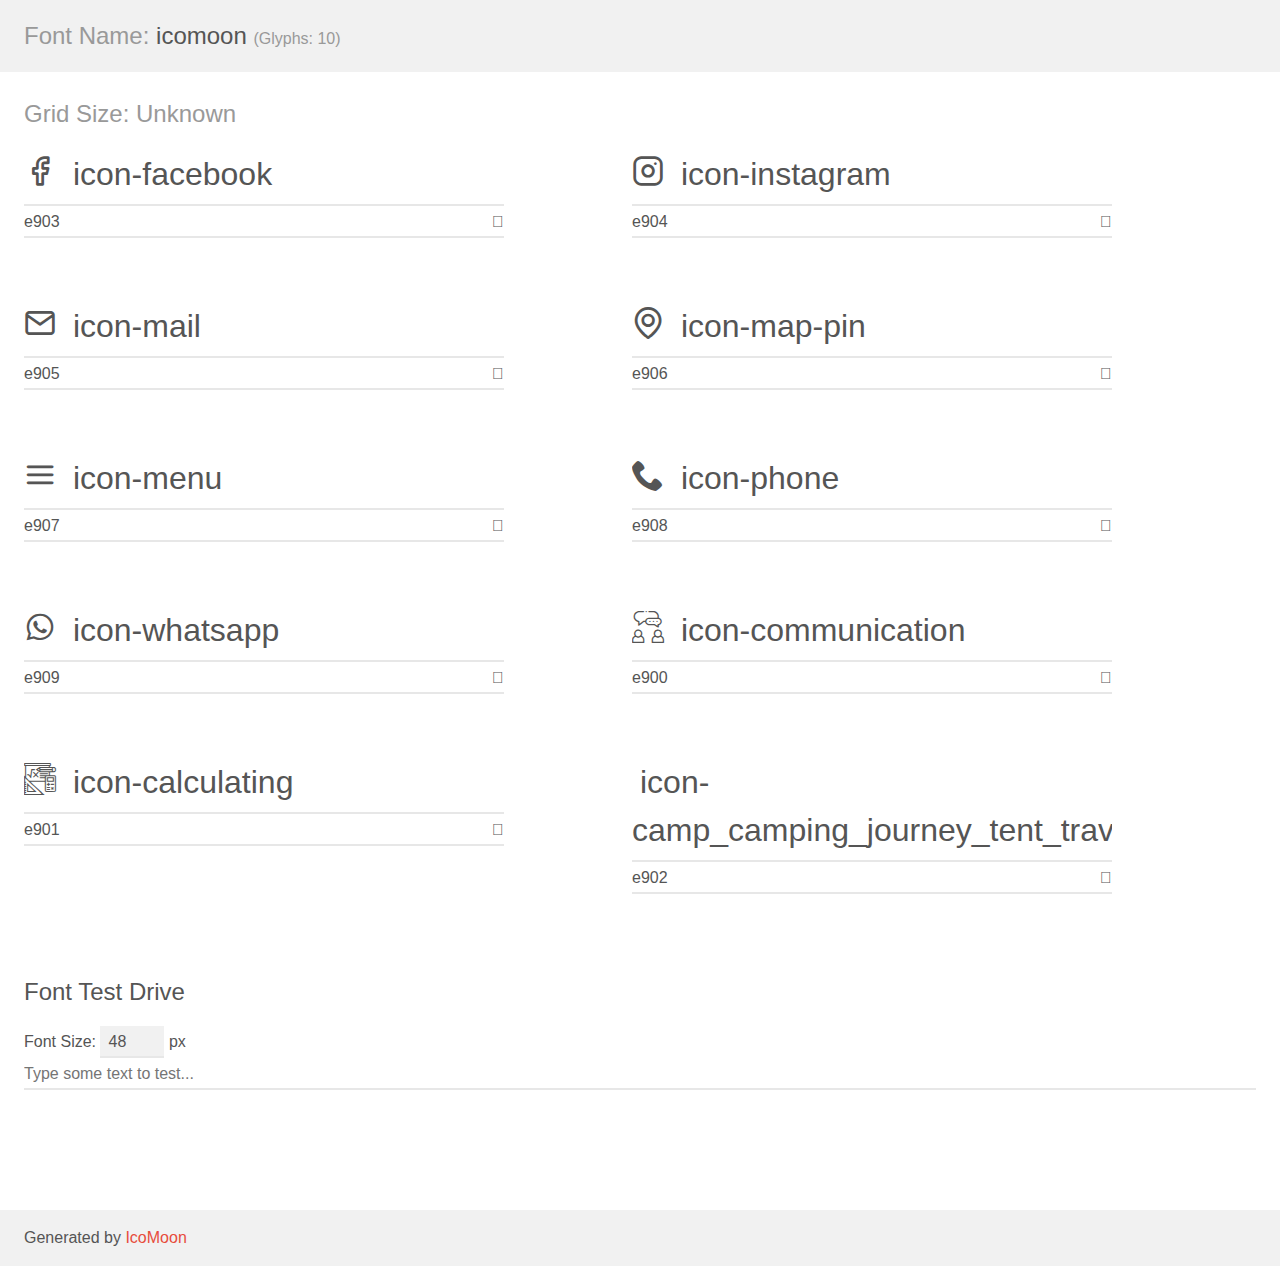
<file: assets/icons/demo.html>
<!doctype html>
<html>
<head>
    <meta charset="utf-8">
    <title>IcoMoon Demo</title>
    <meta name="description" content="An Icon Font Generated By IcoMoon.io">
    <meta name="viewport" content="width=device-width, initial-scale=1">
    <link rel="stylesheet" href="demo-files/demo.css">
    <link rel="stylesheet" href="style.css"></head>
<body>
    <div class="bgc1 clearfix">
        <h1 class="mhmm mvm"><span class="fgc1">Font Name:</span> icomoon <small class="fgc1">(Glyphs:&nbsp;10)</small></h1>
    </div>
    <div class="clearfix mhl ptl">
        <h1 class="mvm mtn fgc1">Grid Size: Unknown</h1>
        <div class="glyph fs1">
            <div class="clearfix bshadow0 pbs">
                <span class="icon-facebook"></span>
                <span class="mls"> icon-facebook</span>
            </div>
            <fieldset class="fs0 size1of1 clearfix hidden-false">
                <input type="text" readonly value="e903" class="unit size1of2" />
                <input type="text" maxlength="1" readonly value="&#xe903;" class="unitRight size1of2 talign-right" />
            </fieldset>
            <div class="fs0 bshadow0 clearfix hidden-true">
                <span class="unit pvs fgc1">liga: </span>
                <input type="text" readonly value="" class="liga unitRight" />
            </div>
        </div>
        <div class="glyph fs1">
            <div class="clearfix bshadow0 pbs">
                <span class="icon-instagram"></span>
                <span class="mls"> icon-instagram</span>
            </div>
            <fieldset class="fs0 size1of1 clearfix hidden-false">
                <input type="text" readonly value="e904" class="unit size1of2" />
                <input type="text" maxlength="1" readonly value="&#xe904;" class="unitRight size1of2 talign-right" />
            </fieldset>
            <div class="fs0 bshadow0 clearfix hidden-true">
                <span class="unit pvs fgc1">liga: </span>
                <input type="text" readonly value="" class="liga unitRight" />
            </div>
        </div>
        <div class="glyph fs1">
            <div class="clearfix bshadow0 pbs">
                <span class="icon-mail"></span>
                <span class="mls"> icon-mail</span>
            </div>
            <fieldset class="fs0 size1of1 clearfix hidden-false">
                <input type="text" readonly value="e905" class="unit size1of2" />
                <input type="text" maxlength="1" readonly value="&#xe905;" class="unitRight size1of2 talign-right" />
            </fieldset>
            <div class="fs0 bshadow0 clearfix hidden-true">
                <span class="unit pvs fgc1">liga: </span>
                <input type="text" readonly value="" class="liga unitRight" />
            </div>
        </div>
        <div class="glyph fs1">
            <div class="clearfix bshadow0 pbs">
                <span class="icon-map-pin"></span>
                <span class="mls"> icon-map-pin</span>
            </div>
            <fieldset class="fs0 size1of1 clearfix hidden-false">
                <input type="text" readonly value="e906" class="unit size1of2" />
                <input type="text" maxlength="1" readonly value="&#xe906;" class="unitRight size1of2 talign-right" />
            </fieldset>
            <div class="fs0 bshadow0 clearfix hidden-true">
                <span class="unit pvs fgc1">liga: </span>
                <input type="text" readonly value="" class="liga unitRight" />
            </div>
        </div>
        <div class="glyph fs1">
            <div class="clearfix bshadow0 pbs">
                <span class="icon-menu"></span>
                <span class="mls"> icon-menu</span>
            </div>
            <fieldset class="fs0 size1of1 clearfix hidden-false">
                <input type="text" readonly value="e907" class="unit size1of2" />
                <input type="text" maxlength="1" readonly value="&#xe907;" class="unitRight size1of2 talign-right" />
            </fieldset>
            <div class="fs0 bshadow0 clearfix hidden-true">
                <span class="unit pvs fgc1">liga: </span>
                <input type="text" readonly value="" class="liga unitRight" />
            </div>
        </div>
        <div class="glyph fs1">
            <div class="clearfix bshadow0 pbs">
                <span class="icon-phone"></span>
                <span class="mls"> icon-phone</span>
            </div>
            <fieldset class="fs0 size1of1 clearfix hidden-false">
                <input type="text" readonly value="e908" class="unit size1of2" />
                <input type="text" maxlength="1" readonly value="&#xe908;" class="unitRight size1of2 talign-right" />
            </fieldset>
            <div class="fs0 bshadow0 clearfix hidden-true">
                <span class="unit pvs fgc1">liga: </span>
                <input type="text" readonly value="" class="liga unitRight" />
            </div>
        </div>
        <div class="glyph fs1">
            <div class="clearfix bshadow0 pbs">
                <span class="icon-whatsapp"></span>
                <span class="mls"> icon-whatsapp</span>
            </div>
            <fieldset class="fs0 size1of1 clearfix hidden-false">
                <input type="text" readonly value="e909" class="unit size1of2" />
                <input type="text" maxlength="1" readonly value="&#xe909;" class="unitRight size1of2 talign-right" />
            </fieldset>
            <div class="fs0 bshadow0 clearfix hidden-true">
                <span class="unit pvs fgc1">liga: </span>
                <input type="text" readonly value="" class="liga unitRight" />
            </div>
        </div>
        <div class="glyph fs1">
            <div class="clearfix bshadow0 pbs">
                <span class="icon-communication"></span>
                <span class="mls"> icon-communication</span>
            </div>
            <fieldset class="fs0 size1of1 clearfix hidden-false">
                <input type="text" readonly value="e900" class="unit size1of2" />
                <input type="text" maxlength="1" readonly value="&#xe900;" class="unitRight size1of2 talign-right" />
            </fieldset>
            <div class="fs0 bshadow0 clearfix hidden-true">
                <span class="unit pvs fgc1">liga: </span>
                <input type="text" readonly value="" class="liga unitRight" />
            </div>
        </div>
        <div class="glyph fs1">
            <div class="clearfix bshadow0 pbs">
                <span class="icon-calculating"></span>
                <span class="mls"> icon-calculating</span>
            </div>
            <fieldset class="fs0 size1of1 clearfix hidden-false">
                <input type="text" readonly value="e901" class="unit size1of2" />
                <input type="text" maxlength="1" readonly value="&#xe901;" class="unitRight size1of2 talign-right" />
            </fieldset>
            <div class="fs0 bshadow0 clearfix hidden-true">
                <span class="unit pvs fgc1">liga: </span>
                <input type="text" readonly value="" class="liga unitRight" />
            </div>
        </div>
        <div class="glyph fs1">
            <div class="clearfix bshadow0 pbs">
                <span class="icon-camp_camping_journey_tent_travel_icon"></span>
                <span class="mls"> icon-camp_camping_journey_tent_travel_icon</span>
            </div>
            <fieldset class="fs0 size1of1 clearfix hidden-false">
                <input type="text" readonly value="e902" class="unit size1of2" />
                <input type="text" maxlength="1" readonly value="&#xe902;" class="unitRight size1of2 talign-right" />
            </fieldset>
            <div class="fs0 bshadow0 clearfix hidden-true">
                <span class="unit pvs fgc1">liga: </span>
                <input type="text" readonly value="" class="liga unitRight" />
            </div>
        </div>
    </div>

    <!--[if gt IE 8]><!-->
    <div class="mhl clearfix mbl">
        <h1>Font Test Drive</h1>
        <label>
            Font Size: <input id="fontSize" type="number" class="textbox0 mbm"
            min="8" value="48" />
            px
        </label>
        <input id="testText" type="text" class="phl size1of1 mvl"
        placeholder="Type some text to test..." value=""/>
        <div id="testDrive" class="icon-" style="font-family: icomoon">&nbsp;
        </div>
    </div>
    <!--<![endif]-->
    <div class="bgc1 clearfix">
        <p class="mhl">Generated by <a href="https://icomoon.io/app">IcoMoon</a></p>
    </div>

    <script src="demo-files/demo.js"></script>
</body>
</html>
</file>
<file: assets/icons/demo-files/demo.css>
body {
  padding: 0;
  margin: 0;
  font-family: sans-serif;
  font-size: 1em;
  line-height: 1.5;
  color: #555;
  background: #fff;
}
h1 {
  font-size: 1.5em;
  font-weight: normal;
}
small {
  font-size: .66666667em;
}
a {
  color: #e74c3c;
  text-decoration: none;
}
a:hover, a:focus {
  box-shadow: 0 1px #e74c3c;
}
.bshadow0, input {
  box-shadow: inset 0 -2px #e7e7e7;
}
input:hover {
  box-shadow: inset 0 -2px #ccc;
}
input, fieldset {
  font-family: sans-serif;
  font-size: 1em;
  margin: 0;
  padding: 0;
  border: 0;
}
input {
  color: inherit;
  line-height: 1.5;
  height: 1.5em;
  padding: .25em 0;
}
input:focus {
  outline: none;
  box-shadow: inset 0 -2px #449fdb;
}
.glyph {
  font-size: 16px;
  width: 15em;
  padding-bottom: 1em;
  margin-right: 4em;
  margin-bottom: 1em;
  float: left;
  overflow: hidden;
}
.liga {
  width: 80%;
  width: calc(100% - 2.5em);
}
.talign-right {
  text-align: right;
}
.talign-center {
  text-align: center;
}
.bgc1 {
  background: #f1f1f1;
}
.fgc1 {
  color: #999;
}
.fgc0 {
  color: #000;
}
p {
  margin-top: 1em;
  margin-bottom: 1em;
}
.mvm {
  margin-top: .75em;
  margin-bottom: .75em;
}
.mtn {
  margin-top: 0;
}
.mtl, .mal {
  margin-top: 1.5em;
}
.mbl, .mal {
  margin-bottom: 1.5em;
}
.mal, .mhl {
  margin-left: 1.5em;
  margin-right: 1.5em;
}
.mhmm {
  margin-left: 1em;
  margin-right: 1em;
}
.mls {
  margin-left: .25em;
}
.ptl {
  padding-top: 1.5em;
}
.pbs, .pvs {
  padding-bottom: .25em;
}
.pvs, .pts {
  padding-top: .25em;
}
.unit {
  float: left;
}
.unitRight {
  float: right;
}
.size1of2 {
  width: 50%;
}
.size1of1 {
  width: 100%;
}
.clearfix:before, .clearfix:after {
  content: " ";
  display: table;
}
.clearfix:after {
  clear: both;
}
.hidden-true {
  display: none;
}
.textbox0 {
  width: 3em;
  background: #f1f1f1;
  padding: .25em .5em;
  line-height: 1.5;
  height: 1.5em;
}
#testDrive {
  display: block;
  padding-top: 24px;
  line-height: 1.5;
}
.fs0 {
  font-size: 16px;
}
.fs1 {
  font-size: 32px;
}
</file>
<file: assets/icons/style.css>
@font-face {
  font-family: 'icomoon';
  src:  url('fonts/icomoon.eot?exhqw1');
  src:  url('fonts/icomoon.eot?exhqw1#iefix') format('embedded-opentype'),
    url('fonts/icomoon.ttf?exhqw1') format('truetype'),
    url('fonts/icomoon.woff?exhqw1') format('woff'),
    url('fonts/icomoon.svg?exhqw1#icomoon') format('svg');
  font-weight: normal;
  font-style: normal;
  font-display: block;
}

[class^="icon-"], [class*=" icon-"] {
  /* use !important to prevent issues with browser extensions that change fonts */
  font-family: 'icomoon' !important;
  speak: never;
  font-style: normal;
  font-weight: normal;
  font-variant: normal;
  text-transform: none;
  line-height: 1;

  /* Better Font Rendering =========== */
  -webkit-font-smoothing: antialiased;
  -moz-osx-font-smoothing: grayscale;
}

.icon-facebook:before {
  content: "\e903";
}
.icon-instagram:before {
  content: "\e904";
}
.icon-mail:before {
  content: "\e905";
}
.icon-map-pin:before {
  content: "\e906";
}
.icon-menu:before {
  content: "\e907";
}
.icon-phone:before {
  content: "\e908";
}
.icon-whatsapp:before {
  content: "\e909";
}
.icon-communication:before {
  content: "\e900";
}
.icon-calculating:before {
  content: "\e901";
}
.icon-camp:before {
  content: "\e902";
}
</file>
